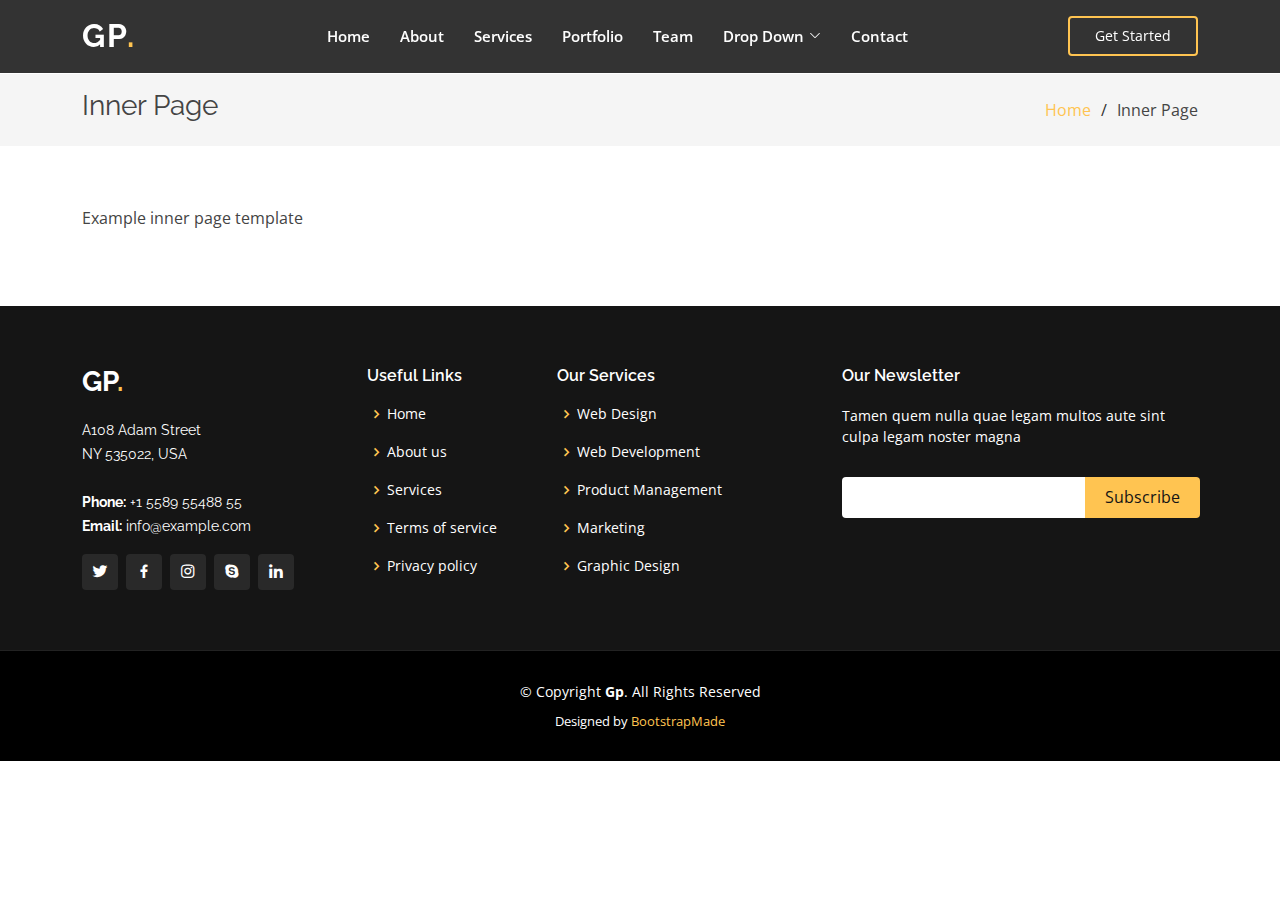
<file: inner-page.html>
<!DOCTYPE html>
<html lang="en">

<head>
  <meta charset="utf-8">
  <meta content="width=device-width, initial-scale=1.0" name="viewport">

  <title>Inner Page - Gp Bootstrap Template</title>
  <meta content="" name="description">
  <meta content="" name="keywords">

  <!-- Favicons -->
  <link href="assets/img/favicon.png" rel="icon">
  <link href="assets/img/apple-touch-icon.png" rel="apple-touch-icon">

  <!-- Google Fonts -->
  <link href="https://fonts.googleapis.com/css?family=Open+Sans:300,300i,400,400i,600,600i,700,700i|Raleway:300,300i,400,400i,500,500i,600,600i,700,700i|Poppins:300,300i,400,400i,500,500i,600,600i,700,700i" rel="stylesheet">

  <!-- Vendor CSS Files -->
  <link href="assets/vendor/aos/aos.css" rel="stylesheet">
  <link href="assets/vendor/bootstrap/css/bootstrap.min.css" rel="stylesheet">
  <link href="assets/vendor/bootstrap-icons/bootstrap-icons.css" rel="stylesheet">
  <link href="assets/vendor/boxicons/css/boxicons.min.css" rel="stylesheet">
  <link href="assets/vendor/glightbox/css/glightbox.min.css" rel="stylesheet">
  <link href="assets/vendor/remixicon/remixicon.css" rel="stylesheet">
  <link href="assets/vendor/swiper/swiper-bundle.min.css" rel="stylesheet">

  <!-- Template Main CSS File -->
  <link href="assets/css/style.css" rel="stylesheet">

  <!-- =======================================================
  * Template Name: Gp - v4.3.0
  * Template URL: https://bootstrapmade.com/gp-free-multipurpose-html-bootstrap-template/
  * Author: BootstrapMade.com
  * License: https://bootstrapmade.com/license/
  ======================================================== -->
</head>

<body>

  <!-- ======= Header ======= -->
  <header id="header" class="fixed-top header-inner-pages">
    <div class="container d-flex align-items-center justify-content-lg-between">

      <h1 class="logo me-auto me-lg-0"><a href="index.html">Gp<span>.</span></a></h1>
      <!-- Uncomment below if you prefer to use an image logo -->
      <!-- <a href="index.html" class="logo me-auto me-lg-0"><img src="assets/img/logo.png" alt="" class="img-fluid"></a>-->

      <nav id="navbar" class="navbar order-last order-lg-0">
        <ul>
          <li><a class="nav-link scrollto " href="#hero">Home</a></li>
          <li><a class="nav-link scrollto" href="#about">About</a></li>
          <li><a class="nav-link scrollto" href="#services">Services</a></li>
          <li><a class="nav-link scrollto " href="#portfolio">Portfolio</a></li>
          <li><a class="nav-link scrollto" href="#team">Team</a></li>
          <li class="dropdown"><a href="#"><span>Drop Down</span> <i class="bi bi-chevron-down"></i></a>
            <ul>
              <li><a href="#">Drop Down 1</a></li>
              <li class="dropdown"><a href="#"><span>Deep Drop Down</span> <i class="bi bi-chevron-right"></i></a>
                <ul>
                  <li><a href="#">Deep Drop Down 1</a></li>
                  <li><a href="#">Deep Drop Down 2</a></li>
                  <li><a href="#">Deep Drop Down 3</a></li>
                  <li><a href="#">Deep Drop Down 4</a></li>
                  <li><a href="#">Deep Drop Down 5</a></li>
                </ul>
              </li>
              <li><a href="#">Drop Down 2</a></li>
              <li><a href="#">Drop Down 3</a></li>
              <li><a href="#">Drop Down 4</a></li>
            </ul>
          </li>
          <li><a class="nav-link scrollto" href="#contact">Contact</a></li>
        </ul>
        <i class="bi bi-list mobile-nav-toggle"></i>
      </nav><!-- .navbar -->

      <a href="#about" class="get-started-btn scrollto">Get Started</a>

    </div>
  </header><!-- End Header -->

  <main id="main">

    <!-- ======= Breadcrumbs ======= -->
    <section class="breadcrumbs">
      <div class="container">

        <div class="d-flex justify-content-between align-items-center">
          <h2>Inner Page</h2>
          <ol>
            <li><a href="index.html">Home</a></li>
            <li>Inner Page</li>
          </ol>
        </div>

      </div>
    </section><!-- End Breadcrumbs -->

    <section class="inner-page">
      <div class="container">
        <p>
          Example inner page template
        </p>
      </div>
    </section>

  </main><!-- End #main -->

  <!-- ======= Footer ======= -->
  <footer id="footer">
    <div class="footer-top">
      <div class="container">
        <div class="row">

          <div class="col-lg-3 col-md-6">
            <div class="footer-info">
              <h3>Gp<span>.</span></h3>
              <p>
                A108 Adam Street <br>
                NY 535022, USA<br><br>
                <strong>Phone:</strong> +1 5589 55488 55<br>
                <strong>Email:</strong> info@example.com<br>
              </p>
              <div class="social-links mt-3">
                <a href="#" class="twitter"><i class="bx bxl-twitter"></i></a>
                <a href="#" class="facebook"><i class="bx bxl-facebook"></i></a>
                <a href="#" class="instagram"><i class="bx bxl-instagram"></i></a>
                <a href="#" class="google-plus"><i class="bx bxl-skype"></i></a>
                <a href="#" class="linkedin"><i class="bx bxl-linkedin"></i></a>
              </div>
            </div>
          </div>

          <div class="col-lg-2 col-md-6 footer-links">
            <h4>Useful Links</h4>
            <ul>
              <li><i class="bx bx-chevron-right"></i> <a href="#">Home</a></li>
              <li><i class="bx bx-chevron-right"></i> <a href="#">About us</a></li>
              <li><i class="bx bx-chevron-right"></i> <a href="#">Services</a></li>
              <li><i class="bx bx-chevron-right"></i> <a href="#">Terms of service</a></li>
              <li><i class="bx bx-chevron-right"></i> <a href="#">Privacy policy</a></li>
            </ul>
          </div>

          <div class="col-lg-3 col-md-6 footer-links">
            <h4>Our Services</h4>
            <ul>
              <li><i class="bx bx-chevron-right"></i> <a href="#">Web Design</a></li>
              <li><i class="bx bx-chevron-right"></i> <a href="#">Web Development</a></li>
              <li><i class="bx bx-chevron-right"></i> <a href="#">Product Management</a></li>
              <li><i class="bx bx-chevron-right"></i> <a href="#">Marketing</a></li>
              <li><i class="bx bx-chevron-right"></i> <a href="#">Graphic Design</a></li>
            </ul>
          </div>

          <div class="col-lg-4 col-md-6 footer-newsletter">
            <h4>Our Newsletter</h4>
            <p>Tamen quem nulla quae legam multos aute sint culpa legam noster magna</p>
            <form action="" method="post">
              <input type="email" name="email"><input type="submit" value="Subscribe">
            </form>

          </div>

        </div>
      </div>
    </div>

    <div class="container">
      <div class="copyright">
        &copy; Copyright <strong><span>Gp</span></strong>. All Rights Reserved
      </div>
      <div class="credits">
        <!-- All the links in the footer should remain intact. -->
        <!-- You can delete the links only if you purchased the pro version. -->
        <!-- Licensing information: https://bootstrapmade.com/license/ -->
        <!-- Purchase the pro version with working PHP/AJAX contact form: https://bootstrapmade.com/gp-free-multipurpose-html-bootstrap-template/ -->
        Designed by <a href="https://bootstrapmade.com/">BootstrapMade</a>
      </div>
    </div>
  </footer><!-- End Footer -->

  <div id="preloader"></div>
  <a href="#" class="back-to-top d-flex align-items-center justify-content-center"><i class="bi bi-arrow-up-short"></i></a>

  <!-- Vendor JS Files -->
  <script src="assets/vendor/aos/aos.js"></script>
  <script src="assets/vendor/bootstrap/js/bootstrap.bundle.min.js"></script>
  <script src="assets/vendor/glightbox/js/glightbox.min.js"></script>
  <script src="assets/vendor/isotope-layout/isotope.pkgd.min.js"></script>
  <script src="assets/vendor/php-email-form/validate.js"></script>
  <script src="assets/vendor/purecounter/purecounter.js"></script>
  <script src="assets/vendor/swiper/swiper-bundle.min.js"></script>

  <!-- Template Main JS File -->
  <script src="assets/js/main.js"></script>

</body>

</html>
</file>
<file: assets/css/style.css>
/**
* Template Name: Gp - v4.3.0
* Template URL: https://bootstrapmade.com/gp-free-multipurpose-html-bootstrap-template/
* Author: BootstrapMade.com
* License: https://bootstrapmade.com/license/
*/

/*--------------------------------------------------------------
# General
--------------------------------------------------------------*/
body {
  font-family: "Open Sans", sans-serif;
  color: #444444;
}

a {
  color: #ffc451;
  text-decoration: none;
}

a:hover {
  color: #ffd584;
  text-decoration: none;
}

h1, h2, h3, h4, h5, h6 {
  font-family: "Raleway", sans-serif;
}

/*--------------------------------------------------------------
# Back to top button
--------------------------------------------------------------*/
.back-to-top {
  position: fixed;
  visibility: hidden;
  opacity: 0;
  right: 15px;
  bottom: 15px;
  z-index: 996;
  background: #ffc451;
  width: 40px;
  height: 40px;
  border-radius: 4px;
  transition: all 0.4s;
}

.back-to-top i {
  font-size: 28px;
  color: #151515;
  line-height: 0;
}

.back-to-top:hover {
  background: #151515;
}

.back-to-top:hover i {
  color: #ffc451;
}

.back-to-top.active {
  visibility: visible;
  opacity: 1;
}

/*--------------------------------------------------------------
# Preloader
--------------------------------------------------------------*/
#preloader {
  position: fixed;
  top: 0;
  left: 0;
  right: 0;
  bottom: 0;
  z-index: 9999;
  overflow: hidden;
  background: #151515;
}

#preloader:before {
  content: "";
  position: fixed;
  top: calc(50% - 0px);
  left: calc(50% - 30px);
  border: 6px solid #ffc451;
  border-top-color: #151515;
  border-bottom-color: #151515;
  border-radius: 50%;
  width: 60px;
  height: 60px;
  -webkit-animation: animate-preloader 1s linear infinite;
  animation: animate-preloader 1s linear infinite;
}

@-webkit-keyframes animate-preloader {
  0% {
    transform: rotate(0deg);
  }
  100% {
    transform: rotate(360deg);
  }
}

@keyframes animate-preloader {
  0% {
    transform: rotate(0deg);
  }
  100% {
    transform: rotate(360deg);
  }
}

/*--------------------------------------------------------------
# Disable aos animation delay on mobile devices
--------------------------------------------------------------*/
@media screen and (max-width: 768px) {
  [data-aos-delay] {
    transition-delay: 0 !important;
  }
}


/*--------------------------------------------------------------
# Header
--------------------------------------------------------------*/
#header {
  transition: all 0.5s;
  z-index: 997;
  padding: 15px 0;
}

#header.header-scrolled, #header.header-inner-pages {
  background: rgba(0, 0, 0, 0.8);
}

#header .logo {
  font-size: 32px;
  margin: 0;
  padding: 0;
  line-height: 1;
  font-weight: 700;
  letter-spacing: 2px;
  text-transform: uppercase;
}

#header .logo a {
  color: #fff;
}

#header .logo a span {
  color: #ffc451;
}

#header .logo img {
  max-height: 40px;
}

/*--------------------------------------------------------------
#  Get Startet Button
--------------------------------------------------------------*/
.get-started-btn {
  color: #fff;
  border-radius: 4px;
  padding: 7px 25px 8px 25px;
  white-space: nowrap;
  transition: 0.3s;
  font-size: 14px;
  display: inline-block;
  border: 2px solid #ffc451;
}

.get-started-btn:hover {
  background: #ffbb38;
  color: #343a40;
}

@media (max-width: 992px) {
  .get-started-btn {
    padding: 7px 20px 8px 20px;
    margin-right: 15px;
  }
}

/*--------------------------------------------------------------
# Navigation Menu
--------------------------------------------------------------*/
/**
* Desktop Navigation
*/
.navbar {
  padding: 0;
}

.navbar ul {
  margin: 0;
  padding: 0;
  display: flex;
  list-style: none;
  align-items: center;
}

.navbar li {
  position: relative;
}

.navbar a, .navbar a:focus {
  display: flex;
  align-items: center;
  justify-content: space-between;
  padding: 10px 0 10px 30px;
  font-size: 15px;
  font-weight: 600;
  color: #fff;
  white-space: nowrap;
  transition: 0.3s;
}

.navbar a i, .navbar a:focus i {
  font-size: 12px;
  line-height: 0;
  margin-left: 5px;
}

.navbar a:hover, .navbar .active, .navbar .active:focus, .navbar li:hover > a {
  color: #ffc451;
}

.navbar .dropdown ul {
  display: block;
  position: absolute;
  left: 14px;
  top: calc(100% + 30px);
  margin: 0;
  padding: 10px 0;
  z-index: 99;
  opacity: 0;
  visibility: hidden;
  background: #fff;
  box-shadow: 0px 0px 30px rgba(127, 137, 161, 0.25);
  transition: 0.3s;
}

.navbar .dropdown ul li {
  min-width: 200px;
}

.navbar .dropdown ul a {
  padding: 10px 20px;
  font-size: 14px;
  text-transform: none;
  color: #151515;
  font-weight: 400;
}

.navbar .dropdown ul a i {
  font-size: 12px;
}

.navbar .dropdown ul a:hover, .navbar .dropdown ul .active:hover, .navbar .dropdown ul li:hover > a {
  background-color: #ffc451;
}

.navbar .dropdown:hover > ul {
  opacity: 1;
  top: 100%;
  visibility: visible;
}

.navbar .dropdown .dropdown ul {
  top: 0;
  left: calc(100% - 30px);
  visibility: hidden;
}

.navbar .dropdown .dropdown:hover > ul {
  opacity: 1;
  top: 0;
  left: 100%;
  visibility: visible;
}

@media (max-width: 1366px) {
  .navbar .dropdown .dropdown ul {
    left: -90%;
  }
  .navbar .dropdown .dropdown:hover > ul {
    left: -100%;
  }
}

/**
* Mobile Navigation
*/
.mobile-nav-toggle {
  color: #fff;
  font-size: 28px;
  cursor: pointer;
  display: none;
  line-height: 0;
  transition: 0.5s;
}

@media (max-width: 991px) {
  .mobile-nav-toggle {
    display: block;
  }
  .navbar ul {
    display: none;
  }
}

.navbar-mobile {
  position: fixed;
  overflow: hidden;
  top: 0;
  right: 0;
  left: 0;
  bottom: 0;
  background: rgba(0, 0, 0, 0.9);
  transition: 0.3s;
  z-index: 999;
}

.navbar-mobile .mobile-nav-toggle {
  position: absolute;
  top: 15px;
  right: 15px;
}

.navbar-mobile ul {
  display: block;
  position: absolute;
  top: 55px;
  right: 15px;
  bottom: 15px;
  left: 15px;
  padding: 10px 0;
  background-color: #fff;
  overflow-y: auto;
  transition: 0.3s;
}

.navbar-mobile a {
  padding: 10px 20px;
  font-size: 15px;
  color: #151515;
}

.navbar-mobile a:hover, .navbar-mobile .active, .navbar-mobile li:hover > a {
  color: #151515;
  background-color: #ffc451;
}

.navbar-mobile .getstarted {
  margin: 15px;
}

.navbar-mobile .dropdown ul {
  position: static;
  display: none;
  margin: 10px 20px;
  padding: 10px 0;
  z-index: 99;
  opacity: 1;
  visibility: visible;
  background: #fff;
  box-shadow: 0px 0px 30px rgba(127, 137, 161, 0.25);
}

.navbar-mobile .dropdown ul li {
  min-width: 200px;
}

.navbar-mobile .dropdown ul a {
  padding: 10px 20px;
  color: #151515;
}

.navbar-mobile .dropdown ul a i {
  font-size: 12px;
}

.navbar-mobile .dropdown ul a:hover, .navbar-mobile .dropdown ul .active:hover, .navbar-mobile .dropdown ul li:hover > a {
  background-color: #ffc451;
}

.navbar-mobile .dropdown > .dropdown-active {
  display: block;
}

/*--------------------------------------------------------------
# Hero Section
--------------------------------------------------------------*/
#hero {
  width: 100%;
  height: 100vh;
  background: url("../img/hero-bg.jpg") top center;
  background-size: cover;
  position: relative;
}

#hero:before {
  content: "";
  background: rgba(0, 0, 0, 0.6);
  position: absolute;
  bottom: 0;
  top: 0;
  left: 0;
  right: 0;
}

#hero .container {
  position: relative;
  padding-top: 74px;
  text-align: center;
}

#hero h1 {
  margin: 0;
  font-size: 56px;
  font-weight: 700;
  line-height: 64px;
  color: #fff;
  font-family: "Poppins", sans-serif;
}

#hero h1 span {
  color: #ffc451;
}

#hero h2 {
  color: rgba(255, 255, 255, 0.9);
  margin: 10px 0 0 0;
  font-size: 24px;
}

#hero .icon-box {
  padding: 30px 20px;
  transition: ease-in-out 0.3s;
  border: 1px solid rgba(255, 255, 255, 0.3);
  height: 100%;
  text-align: center;
}

#hero .icon-box i {
  font-size: 32px;
  line-height: 1;
  color: #ffc451;
}

#hero .icon-box h3 {
  font-weight: 700;
  margin: 10px 0 0 0;
  padding: 0;
  line-height: 1;
  font-size: 20px;
  line-height: 26px;
}

#hero .icon-box h3 a {
  color: #fff;
  transition: ease-in-out 0.3s;
}

#hero .icon-box h3 a:hover {
  color: #ffc451;
}

#hero .icon-box:hover {
  border-color: #ffc451;
}

@media (min-width: 1024px) {
  #hero {
    background-attachment: fixed;
  }
}

@media (max-width: 768px) {
  #hero {
    height: auto;
  }
  #hero h1 {
    font-size: 28px;
    line-height: 36px;
  }
  #hero h2 {
    font-size: 20px;
    line-height: 24px;
  }
}

/*--------------------------------------------------------------
# Sections General
--------------------------------------------------------------*/
section {
  padding: 60px 0;
  overflow: hidden;
}

.section-title {
  padding-bottom: 40px;
}

.section-title h2 {
  font-size: 14px;
  font-weight: 500;
  padding: 0;
  line-height: 1px;
  margin: 0 0 5px 0;
  letter-spacing: 2px;
  text-transform: uppercase;
  color: #aaaaaa;
  font-family: "Poppins", sans-serif;
}

.section-title h2::after {
  content: "";
  width: 120px;
  height: 1px;
  display: inline-block;
  background: #ffde9e;
  margin: 4px 10px;
}

.section-title p {
  margin: 0;
  margin: 0;
  font-size: 36px;
  font-weight: 700;
  text-transform: uppercase;
  font-family: "Poppins", sans-serif;
  color: #151515;
}

/*--------------------------------------------------------------
# About
--------------------------------------------------------------*/
.about .content h3 {
  font-weight: 700;
  font-size: 28px;
  font-family: "Poppins", sans-serif;
}

.about .content ul {
  list-style: none;
  padding: 0;
}

.about .content ul li {
  padding: 0 0 8px 26px;
  position: relative;
}

.about .content ul i {
  position: absolute;
  font-size: 20px;
  left: 0;
  top: -3px;
  color: #ffc451;
}

.about .content p:last-child {
  margin-bottom: 0;
}

/*--------------------------------------------------------------
# Clients
--------------------------------------------------------------*/
.clients {
  padding-top: 20px;
}

.clients .swiper-slide img {
  opacity: 0.5;
  transition: 0.3s;
  filter: grayscale(100);
}

.clients .swiper-slide img:hover {
  filter: none;
  opacity: 1;
}

.clients .swiper-pagination {
  margin-top: 20px;
  position: relative;
}

.clients .swiper-pagination .swiper-pagination-bullet {
  width: 12px;
  height: 12px;
  background-color: #fff;
  opacity: 1;
  background-color: #ddd;
}

.clients .swiper-pagination .swiper-pagination-bullet-active {
  background-color: #ffc451;
}

/*--------------------------------------------------------------
# Features
--------------------------------------------------------------*/
.features {
  padding-top: 20px;
}

.features .icon-box {
  padding-left: 15px;
}

.features .icon-box h4 {
  font-size: 20px;
  font-weight: 700;
  margin: 5px 0 10px 60px;
}

.features .icon-box i {
  font-size: 48px;
  float: left;
  color: #ffc451;
}

.features .icon-box p {
  font-size: 15px;
  color: #848484;
  margin-left: 60px;
}

.features .image {
  background-position: center center;
  background-repeat: no-repeat;
  background-size: cover;
  min-height: 400px;
}

/*--------------------------------------------------------------
# Services
--------------------------------------------------------------*/
.services .icon-box {
  text-align: center;
  border: 1px solid #ebebeb;
  padding: 80px 20px;
  transition: all ease-in-out 0.3s;
  background: #fff;
}

.services .icon-box .icon {
  margin: 0 auto;
  width: 64px;
  height: 64px;
  background: #ffc451;
  border-radius: 4px;
  display: flex;
  align-items: center;
  justify-content: center;
  margin-bottom: 20px;
  transition: 0.3s;
}

.services .icon-box .icon i {
  color: #151515;
  font-size: 28px;
  transition: ease-in-out 0.3s;
}

.services .icon-box h4 {
  font-weight: 700;
  margin-bottom: 15px;
  font-size: 24px;
}

.services .icon-box h4 a {
  color: #151515;
  transition: ease-in-out 0.3s;
}

.services .icon-box h4 a:hover {
  color: #ffc451;
}

.services .icon-box p {
  line-height: 24px;
  font-size: 14px;
  margin-bottom: 0;
}

.services .icon-box:hover {
  border-color: #fff;
  box-shadow: 0px 0 25px 0 rgba(0, 0, 0, 0.1);
  transform: translateY(-10px);
}

/*--------------------------------------------------------------
# Cta
--------------------------------------------------------------*/


.cta {
  background: linear-gradient(rgba(2, 2, 2, 0.5), rgba(0, 0, 0, 0.5)), url("../img/cta-bg.jpg") fixed center center;
  background-size: cover;
  padding: 60px 0;
}

.cta h3 {
  color: #fff;
  font-size: 28px;
  font-weight: 700;
}

.cta p {
  color: #fff;
}

.cta .cta-btn {
  font-family: "Raleway", sans-serif;
  font-weight: 600;
  font-size: 16px;
  letter-spacing: 1px;
  display: inline-block;
  padding: 8px 28px;
  border-radius: 4px;
  transition: 0.5s;
  margin-top: 10px;
  border: 2px solid #fff;
  color: #fff;
}

.cta .cta-btn:hover {
  background: #ffc451;
  border-color: #ffc451;
  color: #151515;
}

/*--------------------------------------------------------------
# Portfolio
--------------------------------------------------------------*/
.portfolio .portfolio-item {
  margin-bottom: 30px;
}

.portfolio #portfolio-flters {
  padding: 0;
  margin: 0 auto 20px auto;
  list-style: none;
  text-align: center;
}

.portfolio #portfolio-flters li {
  cursor: pointer;
  display: inline-block;
  padding: 8px 15px 10px 15px;
  font-size: 14px;
  font-weight: 600;
  line-height: 1;
  text-transform: uppercase;
  color: #444444;
  margin-bottom: 5px;
  transition: all 0.3s ease-in-out;
  border-radius: 3px;
}

.portfolio #portfolio-flters li:hover, .portfolio #portfolio-flters li.filter-active {
  color: #151515;
  background: #ffc451;
}

.portfolio #portfolio-flters li:last-child {
  margin-right: 0;
}

.portfolio .portfolio-wrap {
  transition: 0.3s;
  position: relative;
  overflow: hidden;
  z-index: 1;
  background: rgba(21, 21, 21, 0.6);
}

.portfolio .portfolio-wrap::before {
  content: "";
  background: rgba(21, 21, 21, 0.6);
  position: absolute;
  left: 0;
  right: 0;
  top: 0;
  bottom: 0;
  transition: all ease-in-out 0.3s;
  z-index: 2;
  opacity: 0;
}

.portfolio .portfolio-wrap img {
  transition: all ease-in-out 0.3s;
}

.portfolio .portfolio-wrap .portfolio-info {
  opacity: 0;
  position: absolute;
  top: 0;
  left: 0;
  right: 0;
  bottom: 0;
  z-index: 3;
  transition: all ease-in-out 0.3s;
  display: flex;
  flex-direction: column;
  justify-content: flex-end;
  align-items: flex-start;
  padding: 20px;
}

.portfolio .portfolio-wrap .portfolio-info h4 {
  font-size: 20px;
  color: #fff;
  font-weight: 600;
}

.portfolio .portfolio-wrap .portfolio-info p {
  color: rgba(255, 255, 255, 0.7);
  font-size: 14px;
  text-transform: uppercase;
  padding: 0;
  margin: 0;
  font-style: italic;
}

.portfolio .portfolio-wrap .portfolio-links {
  text-align: center;
  z-index: 4;
}

.portfolio .portfolio-wrap .portfolio-links a {
  color: #fff;
  margin: 0 5px 0 0;
  font-size: 28px;
  display: inline-block;
  transition: 0.3s;
}

.portfolio .portfolio-wrap .portfolio-links a:hover {
  color: #ffc451;
}

.portfolio .portfolio-wrap:hover::before {
  opacity: 1;
}

.portfolio .portfolio-wrap:hover img {
  transform: scale(1.2);
}

.portfolio .portfolio-wrap:hover .portfolio-info {
  opacity: 1;
}

/*--------------------------------------------------------------
# Portfolio Details
--------------------------------------------------------------*/
.portfolio-details {
  padding-top: 40px;
}

.portfolio-details .portfolio-details-slider img {
  width: 100%;
}

.portfolio-details .portfolio-details-slider .swiper-pagination {
  margin-top: 20px;
  position: relative;
}

.portfolio-details .portfolio-details-slider .swiper-pagination .swiper-pagination-bullet {
  width: 12px;
  height: 12px;
  background-color: #fff;
  opacity: 1;
  border: 1px solid #ffc451;
}

.portfolio-details .portfolio-details-slider .swiper-pagination .swiper-pagination-bullet-active {
  background-color: #ffc451;
}

.portfolio-details .portfolio-info {
  padding: 30px;
  box-shadow: 0px 0 30px rgba(21, 21, 21, 0.08);
}

.portfolio-details .portfolio-info h3 {
  font-size: 22px;
  font-weight: 700;
  margin-bottom: 20px;
  padding-bottom: 20px;
  border-bottom: 1px solid #eee;
}

.portfolio-details .portfolio-info ul {
  list-style: none;
  padding: 0;
  font-size: 15px;
}

.portfolio-details .portfolio-info ul li + li {
  margin-top: 10px;
}

.portfolio-details .portfolio-description {
  padding-top: 30px;
}

.portfolio-details .portfolio-description h2 {
  font-size: 26px;
  font-weight: 700;
  margin-bottom: 20px;
}

.portfolio-details .portfolio-description p {
  padding: 0;
}

/*--------------------------------------------------------------
# Counts
--------------------------------------------------------------*/
.counts .content {
  padding: 30px 0;
}

.counts .content h3 {
  font-weight: 700;
  font-size: 34px;
  color: #151515;
}

.counts .content p {
  margin-bottom: 0;
}

.counts .content .count-box {
  padding: 20px 0;
  width: 100%;
}

.counts .content .count-box i {
  display: block;
  font-size: 36px;
  color: #ffc451;
  float: left;
}

.counts .content .count-box span {
  font-size: 36px;
  line-height: 30px;
  display: block;
  font-weight: 700;
  color: #151515;
  margin-left: 50px;
}

.counts .content .count-box p {
  padding: 15px 0 0 0;
  margin: 0 0 0 50px;
  font-family: "Raleway", sans-serif;
  font-size: 14px;
  color: #3b3b3b;
}

.counts .content .count-box a {
  font-weight: 600;
  display: block;
  margin-top: 20px;
  color: #3b3b3b;
  font-size: 15px;
  font-family: "Poppins", sans-serif;
  transition: ease-in-out 0.3s;
}

.counts .content .count-box a:hover {
  color: #626262;
}

.counts .image {
  background: url("../img/counts-img.jpg") center center no-repeat;
  background-size: cover;
  min-height: 400px;
}

@media (max-width: 991px) {
  .counts .image {
    text-align: center;
  }
  .counts .image img {
    max-width: 80%;
  }
}

@media (max-width: 667px) {
  .counts .image img {
    max-width: 100%;
  }
}

/*--------------------------------------------------------------
# Testimonials
--------------------------------------------------------------*/
.testimonials {
  padding: 80px 0;
  background: url("../img/testimonials-bg.jpg") no-repeat;
  background-position: center center;
  background-size: cover;
  position: relative;
}

.testimonials::before {
  content: "";
  position: absolute;
  left: 0;
  right: 0;
  top: 0;
  bottom: 0;
  background: rgba(0, 0, 0, 0.7);
}

.testimonials .section-header {
  margin-bottom: 40px;
}

.testimonials .testimonial-item {
  text-align: center;
  color: #fff;
}

.testimonials .testimonial-item .testimonial-img {
  width: 100px;
  border-radius: 50%;
  border: 6px solid rgba(255, 255, 255, 0.15);
  margin: 0 auto;
}

.testimonials .testimonial-item h3 {
  font-size: 20px;
  font-weight: bold;
  margin: 10px 0 5px 0;
  color: #fff;
}

.testimonials .testimonial-item h4 {
  font-size: 14px;
  color: #ddd;
  margin: 0 0 15px 0;
}

.testimonials .testimonial-item .quote-icon-left, .testimonials .testimonial-item .quote-icon-right {
  color: rgba(255, 255, 255, 0.6);
  font-size: 26px;
}

.testimonials .testimonial-item .quote-icon-left {
  display: inline-block;
  left: -5px;
  position: relative;
}

.testimonials .testimonial-item .quote-icon-right {
  display: inline-block;
  right: -5px;
  position: relative;
  top: 10px;
}

.testimonials .testimonial-item p {
  font-style: italic;
  margin: 0 auto 15px auto;
  color: #eee;
}

.testimonials .swiper-pagination {
  margin-top: 20px;
  position: relative;
}

.testimonials .swiper-pagination .swiper-pagination-bullet {
  width: 12px;
  height: 12px;
  background-color: rgba(255, 255, 255, 0.4);
  opacity: .5;
}

.testimonials .swiper-pagination .swiper-pagination-bullet-active {
  background-color: #ffc451;
  opacity: 1;
}

@media (min-width: 1024px) {
  .testimonials {
    background-attachment: fixed;
  }
}

@media (min-width: 992px) {
  .testimonials .testimonial-item p {
    width: 80%;
  }
}

/*--------------------------------------------------------------
# Team
--------------------------------------------------------------*/
.team {
  background: #fff;
  padding: 60px 0;
}

.team .member {
  margin-bottom: 20px;
  overflow: hidden;
  border-radius: 5px;
  background: #fff;
  box-shadow: 0px 2px 15px rgba(0, 0, 0, 0.1);
}

.team .member .member-img {
  position: relative;
  overflow: hidden;
}

.team .member .social {
  position: absolute;
  left: 0;
  bottom: 30px;
  right: 0;
  opacity: 0;
  transition: ease-in-out 0.3s;
  text-align: center;
}

.team .member .social a {
  transition: color 0.3s;
  color: #151515;
  margin: 0 3px;
  border-radius: 4px;
  width: 36px;
  height: 36px;
  background: rgba(255, 255, 255, 0.8);
  transition: ease-in-out 0.3s;
  color: #484848;
  display: inline-flex;
  justify-content: center;
  align-items: center;
}

.team .member .social a:hover {
  color: #151515;
  background: #ffc451;
}

.team .member .social i {
  font-size: 18px;
  line-height: 0;
}

.team .member .member-info {
  padding: 25px 15px;
}

.team .member .member-info h4 {
  font-weight: 700;
  margin-bottom: 5px;
  font-size: 18px;
  color: #151515;
}

.team .member .member-info span {
  display: block;
  font-size: 13px;
  font-weight: 400;
  color: #aaaaaa;
}

.team .member .member-info p {
  font-style: italic;
  font-size: 14px;
  line-height: 26px;
  color: #777777;
}

.team .member:hover .social {
  opacity: 1;
  bottom: 15px;
}

/*--------------------------------------------------------------
# Contact
--------------------------------------------------------------*/
.contact .info {
  width: 100%;
  background: #fff;
}

.contact .info i {
  font-size: 20px;
  background: #ffc451;
  color: #151515;
  float: left;
  width: 44px;
  height: 44px;
  display: flex;
  justify-content: center;
  align-items: center;
  border-radius: 4px;
  transition: all 0.3s ease-in-out;
}

.contact .info h4 {
  padding: 0 0 0 60px;
  font-size: 22px;
  font-weight: 600;
  margin-bottom: 5px;
  color: #151515;
}

.contact .info p {
  padding: 0 0 0 60px;
  margin-bottom: 0;
  font-size: 14px;
  color: #484848;
}

.contact .info .email, .contact .info .phone {
  margin-top: 40px;
}

.contact .php-email-form {
  width: 100%;
  background: #fff;
}

.contact .php-email-form .form-group {
  padding-bottom: 8px;
}

.contact .php-email-form .error-message {
  display: none;
  color: #fff;
  background: #ed3c0d;
  text-align: left;
  padding: 15px;
  font-weight: 600;
}

.contact .php-email-form .error-message br + br {
  margin-top: 25px;
}

.contact .php-email-form .sent-message {
  display: none;
  color: #fff;
  background: #18d26e;
  text-align: center;
  padding: 15px;
  font-weight: 600;
}

.contact .php-email-form .loading {
  display: none;
  background: #fff;
  text-align: center;
  padding: 15px;
}

.contact .php-email-form .loading:before {
  content: "";
  display: inline-block;
  border-radius: 50%;
  width: 24px;
  height: 24px;
  margin: 0 10px -6px 0;
  border: 3px solid #18d26e;
  border-top-color: #eee;
  -webkit-animation: animate-loading 1s linear infinite;
  animation: animate-loading 1s linear infinite;
}

.contact .php-email-form input, .contact .php-email-form textarea {
  border-radius: 0;
  box-shadow: none;
  font-size: 14px;
  border-radius: 4px;
}

.contact .php-email-form input:focus, .contact .php-email-form textarea:focus {
  border-color: #ffc451;
}

.contact .php-email-form input {
  height: 44px;
}

.contact .php-email-form textarea {
  padding: 10px 12px;
}

.contact .php-email-form button[type="submit"] {
  background: #ffc451;
  border: 0;
  padding: 10px 24px;
  color: #151515;
  transition: 0.4s;
  border-radius: 4px;

}

.contact .php-email-form2 button[type="submit"]:hover {
  background: #ffcd6b;
}

.contact .php-email-form2 button[type="submit"] {
  background: #ffc451;
  border: 0;
  padding: 10px 24px;
  color: #151515;
  transition: 0.4s;
  border-radius: 4px;

}

.contact .php-email-form2 button[type="submit"]:hover {
  background: #ffcd6b;
}

@-webkit-keyframes animate-loading {
  0% {
    transform: rotate(0deg);
  }
  100% {
    transform: rotate(360deg);
  }
}

@keyframes animate-loading {
  0% {
    transform: rotate(0deg);
  }
  100% {
    transform: rotate(360deg);
  }
}

/*--------------------------------------------------------------
# Breadcrumbs
--------------------------------------------------------------*/
.breadcrumbs {
  padding: 15px 0;
  background: whitesmoke;
  min-height: 40px;
  margin-top: 74px;
}

.breadcrumbs h2 {
  font-size: 28px;
  font-weight: 400;
}

.breadcrumbs ol {
  display: flex;
  flex-wrap: wrap;
  list-style: none;
  padding: 0;
  margin: 0;
}

.breadcrumbs ol li + li {
  padding-left: 10px;
}

.breadcrumbs ol li + li::before {
  display: inline-block;
  padding-right: 10px;
  color: #2f2f2f;
  content: "/";
}

@media (max-width: 992px) {
  .breadcrumbs {
    margin-top: 68px;
  }
  .breadcrumbs .d-flex {
    display: block !important;
  }
  .breadcrumbs ol {
    display: block;
  }
  .breadcrumbs ol li {
    display: inline-block;
  }
}

/*--------------------------------------------------------------
# Footer
--------------------------------------------------------------*/
#footer {
  background: black;
  padding: 0 0 30px 0;
  color: #fff;
  font-size: 14px;
}

#footer .footer-top {
  background: #151515;
  border-bottom: 1px solid #222222;
  padding: 60px 0 30px 0;
}

#footer .footer-top .footer-info {
  margin-bottom: 30px;
}

#footer .footer-top .footer-info h3 {
  font-size: 28px;
  margin: 0 0 20px 0;
  padding: 2px 0 2px 0;
  line-height: 1;
  font-weight: 700;
  text-transform: uppercase;
}

#footer .footer-top .footer-info h3 span {
  color: #ffc451;
}

#footer .footer-top .footer-info p {
  font-size: 14px;
  line-height: 24px;
  margin-bottom: 0;
  font-family: "Raleway", sans-serif;
  color: #fff;
}

#footer .footer-top .social-links a {
  font-size: 18px;
  display: inline-block;
  background: #292929;
  color: #fff;
  line-height: 1;
  padding: 8px 0;
  margin-right: 4px;
  border-radius: 4px;
  text-align: center;
  width: 36px;
  height: 36px;
  transition: 0.3s;
}

#footer .footer-top .social-links a:hover {
  background: #ffc451;
  color: #151515;
  text-decoration: none;
}

#footer .footer-top h4 {
  font-size: 16px;
  font-weight: 600;
  color: #fff;
  position: relative;
  padding-bottom: 12px;
}

#footer .footer-top .footer-links {
  margin-bottom: 30px;
}

#footer .footer-top .footer-links ul {
  list-style: none;
  padding: 0;
  margin: 0;
}

#footer .footer-top .footer-links ul i {
  padding-right: 2px;
  color: #ffc451;
  font-size: 18px;
  line-height: 1;
}

#footer .footer-top .footer-links ul li {
  padding: 10px 0;
  display: flex;
  align-items: center;
}

#footer .footer-top .footer-links ul li:first-child {
  padding-top: 0;
}

#footer .footer-top .footer-links ul a {
  color: #fff;
  transition: 0.3s;
  display: inline-block;
  line-height: 1;
}

#footer .footer-top .footer-links ul a:hover {
  color: #ffc451;
}

#footer .footer-top .footer-newsletter form {
  margin-top: 30px;
  background: #fff;
  padding: 6px 10px;
  position: relative;
  border-radius: 4px;
}

#footer .footer-top .footer-newsletter form input[type="email"] {
  border: 0;
  padding: 4px;
  width: calc(100% - 110px);
}

#footer .footer-top .footer-newsletter form input[type="submit"] {
  position: absolute;
  top: 0;
  right: -2px;
  bottom: 0;
  border: 0;
  background: none;
  font-size: 16px;
  padding: 0 20px;
  background: #ffc451;
  color: #151515;
  transition: 0.3s;
  border-radius: 0 4px 4px 0;
}

#footer .footer-top .footer-newsletter form input[type="submit"]:hover {
  background: #ffcd6b;
}

#footer .copyright {
  text-align: center;
  padding-top: 30px;
}

#footer .credits {
  padding-top: 10px;
  text-align: center;
  font-size: 13px;
  color: #fff;
}
</file>
